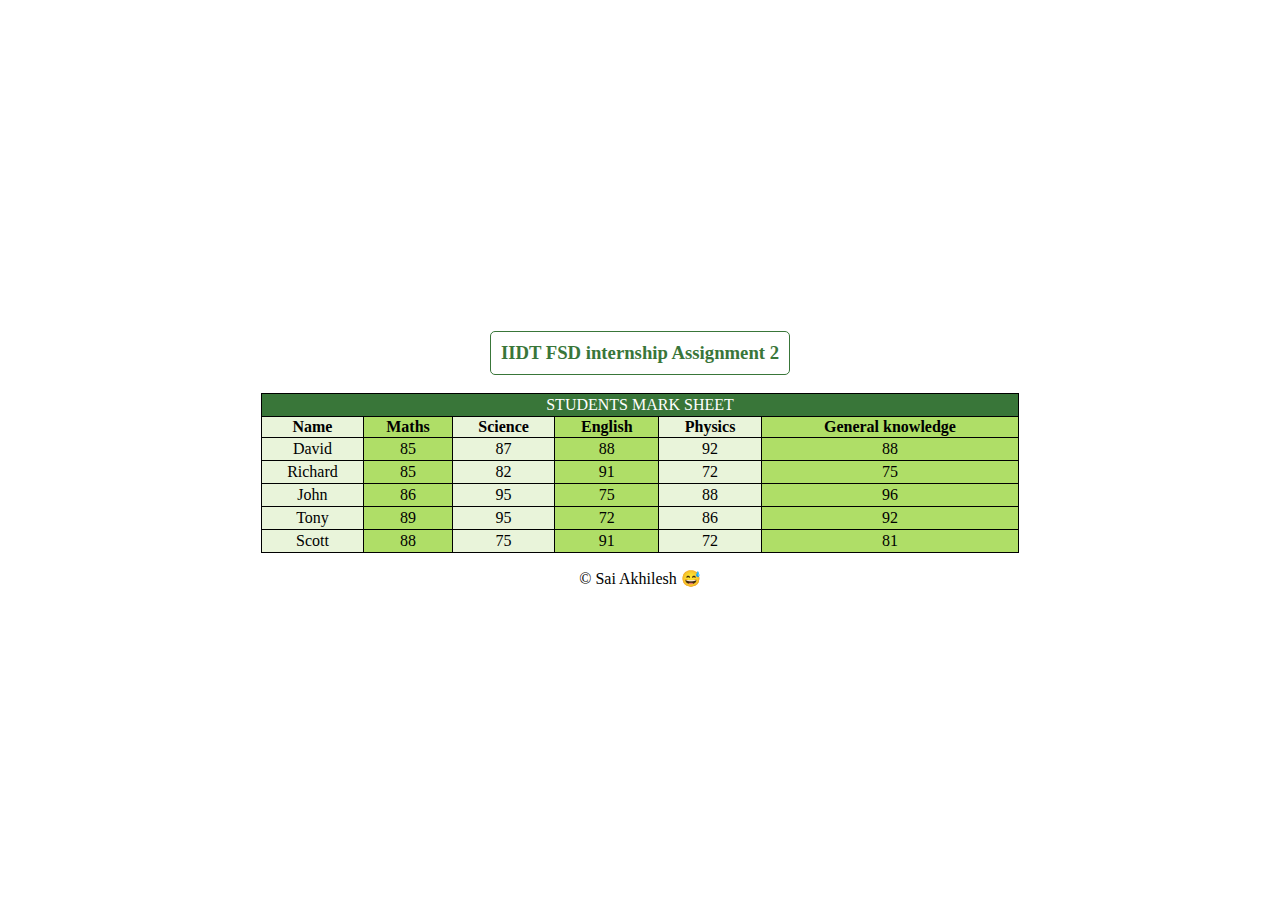
<file: IIDT FSD Assignment 1/index.html>
<!DOCTYPE html>
<html lang="en">
<head>
    <meta charset="UTF-8">
    <meta name="viewport" content="width=device-width, initial-scale=1.0">
    <title>IIDT FSD internship Assignment 2</title>
    <link rel="stylesheet" href="style.css">
</head>
<body>
    <div class="container">
        <h3>IIDT FSD internship Assignment 2</h3>
    <table style="width: 100%;">
        <td colspan="6" class="mainHeading" style="background-color: rgb(57, 118, 57);">
            STUDENTS MARK SHEET
        </td>
        <tr>
            <th>Name</th>
            <th>Maths</th>
            <th>Science</th>
            <th>English</th>
            <th>Physics</th>
            <th>General knowledge</th>
        </tr>


        <tr>
            <td>David</td>
            <td>85</td>
            <td>87</td>
            <td>88</td>
            <td>92</td>
            <td>88</td>
        </tr>

        <tr>
            <td>Richard</td>
            <td>85</td>
            <td>82</td>
            <td>91</td>
            <td>72</td>
            <td>75</td> 
        </tr>

        <tr>
            <td>John</td>
            <td>86</td>
            <td>95</td>
            <td>75</td>
            <td>88</td>
            <td>96</td>
        </tr>

        <tr>
            <td>Tony</td>
            <td>89</td>
            <td>95</td>
            <td>72</td>
            <td>86</td>
            <td>92</td> 
        </tr>

        <tr>
            <td>Scott</td>
            <td>88</td>
            <td>75</td>
            <td>91</td>
            <td>72</td>
            <td>81</td>
        </tr>
    </table>
    <p>&copy; Sai Akhilesh 😅</p>
    </div>
</body>
</html>
</file>
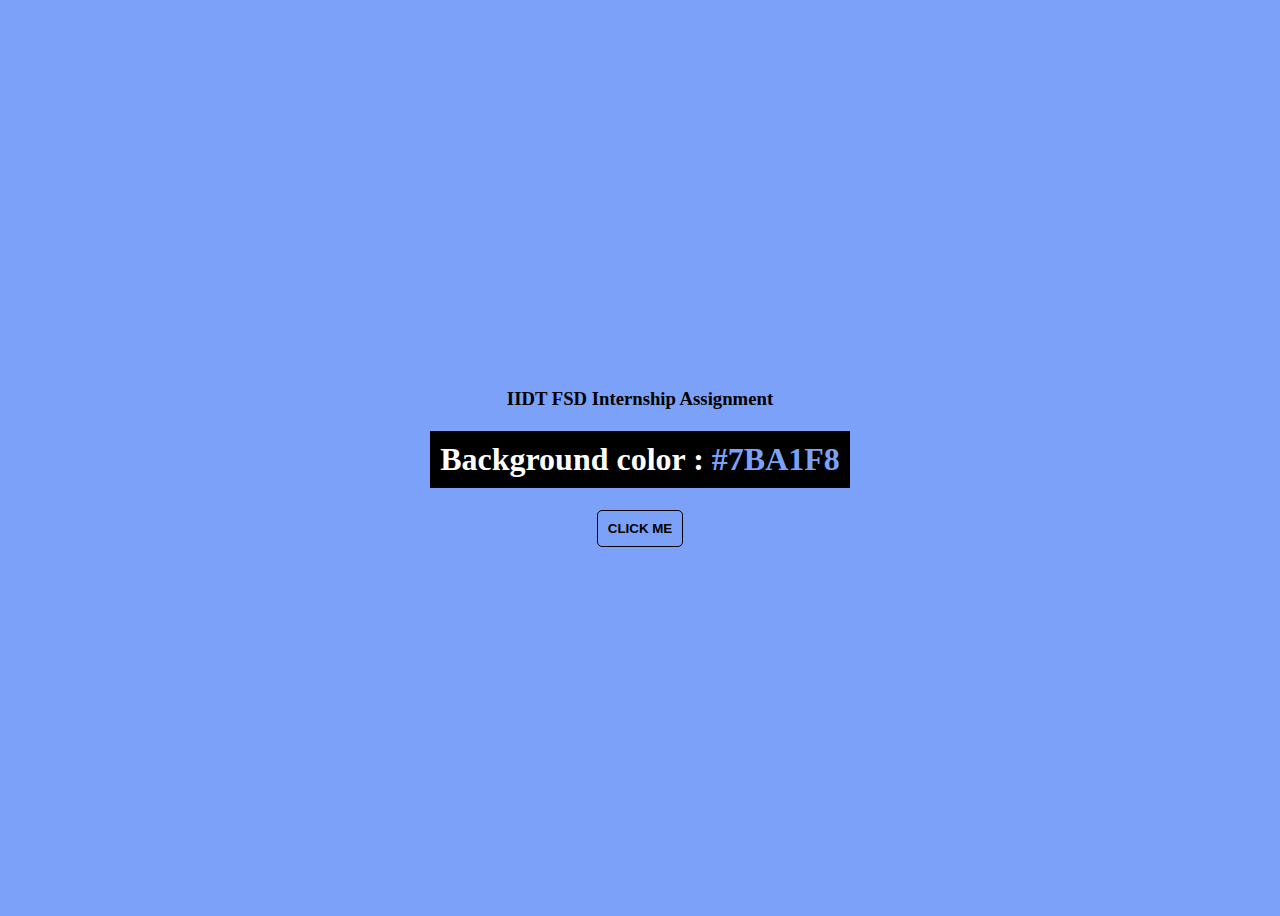
<file: IIDT FSD Assignment 2/index.html>
<!DOCTYPE html>
<html lang="en">
<head>
    <meta charset="UTF-8">
    <meta name="viewport" content="width=device-width, initial-scale=1.0">
    <title>Color Flipper Assignment</title>
    <link rel="stylesheet" href="style.css">
</head>
<body>
    <div class="container">
        <div class="box">
            <h3>IIDT FSD Internship Assignment</h3>
            <h1>Background color : <span>#7BA1F8</span></h1>
            <button onclick="fun()">CLICK ME</button>
        </div>
    </div>

<script src="script.js">
</script>
</body>
</html>
</file>
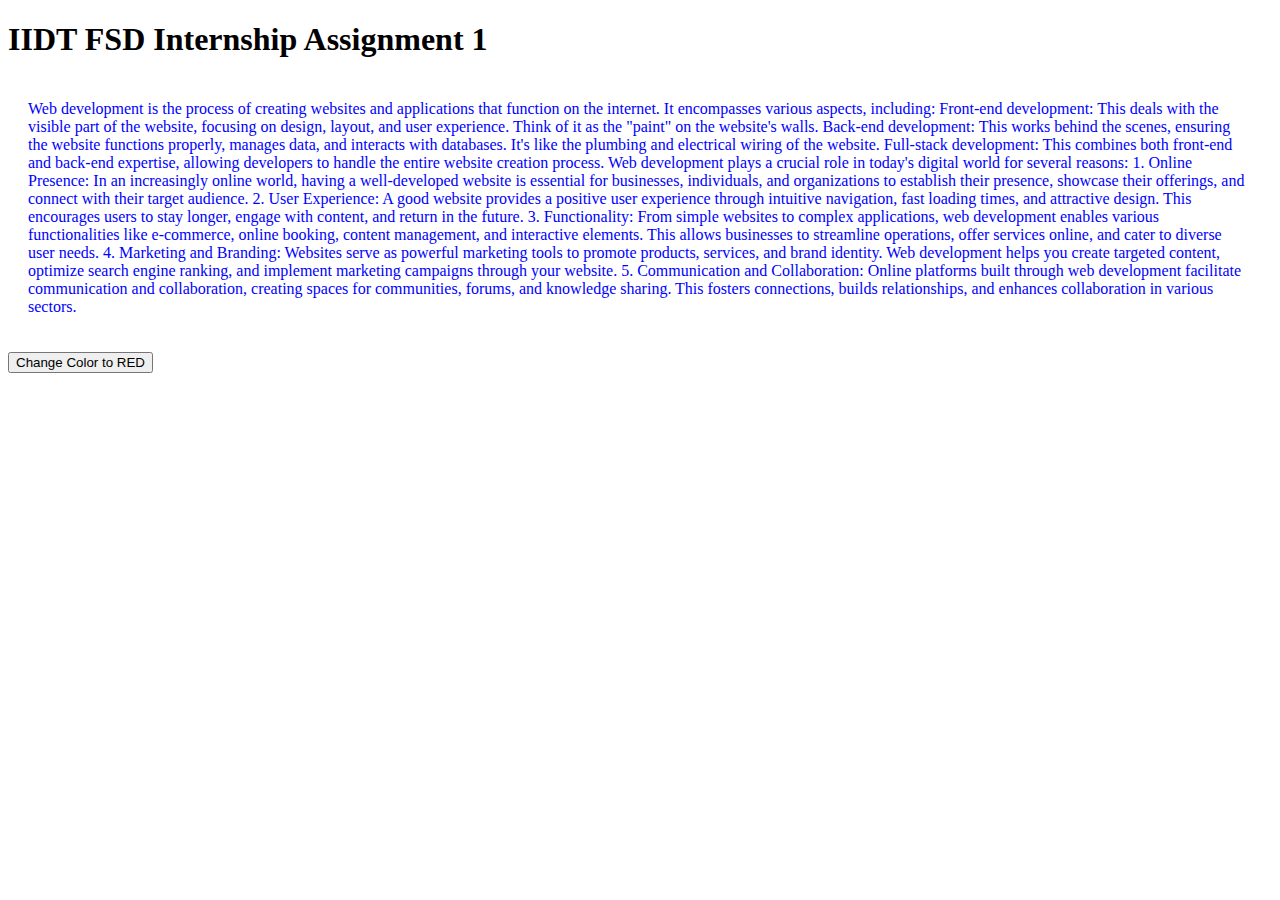
<file: IIDT FSD Internship Assignment/index.html>
<!DOCTYPE html>
<html lang="en">
<head>
    <meta charset="UTF-8">
    <meta name="viewport" content="width=device-width, initial-scale=1.0">
    <title>IIDT FSD Assignment 1</title>
    <link rel="stylesheet" href="./styles.css">
</head>
<body>
    <h1>IIDT FSD Internship Assignment 1</h1>
    <p class="para" id="para">
        Web development is the process of creating websites and applications that function on the internet. It encompasses various aspects, including:  Front-end development: This deals with the visible part of the website, focusing on design, layout, and user experience. Think of it as the "paint" on the website's walls.  Back-end development: This works behind the scenes, ensuring the website functions properly, manages data, and interacts with databases. It's like the plumbing and electrical wiring of the website.  Full-stack development: This combines both front-end and back-end expertise, allowing developers to handle the entire website creation process.  Web development plays a crucial role in today's digital world for several reasons:  1. Online Presence: In an increasingly online world, having a well-developed website is essential for businesses, individuals, and organizations to establish their presence, showcase their offerings, and connect with their target audience.  2. User Experience: A good website provides a positive user experience through intuitive navigation, fast loading times, and attractive design. This encourages users to stay longer, engage with content, and return in the future.  3. Functionality: From simple websites to complex applications, web development enables various functionalities like e-commerce, online booking, content management, and interactive elements. This allows businesses to streamline operations, offer services online, and cater to diverse user needs.  4. Marketing and Branding: Websites serve as powerful marketing tools to promote products, services, and brand identity. Web development helps you create targeted content, optimize search engine ranking, and implement marketing campaigns through your website.  5. Communication and Collaboration: Online platforms built through web development facilitate communication and collaboration, creating spaces for communities, forums, and knowledge sharing. This fosters connections, builds relationships, and enhances collaboration in various sectors.
    </p>
    <button onclick="fun()">Change Color to RED</button>
    <script src="./script.js"></script>
</body>
</html>
</file>
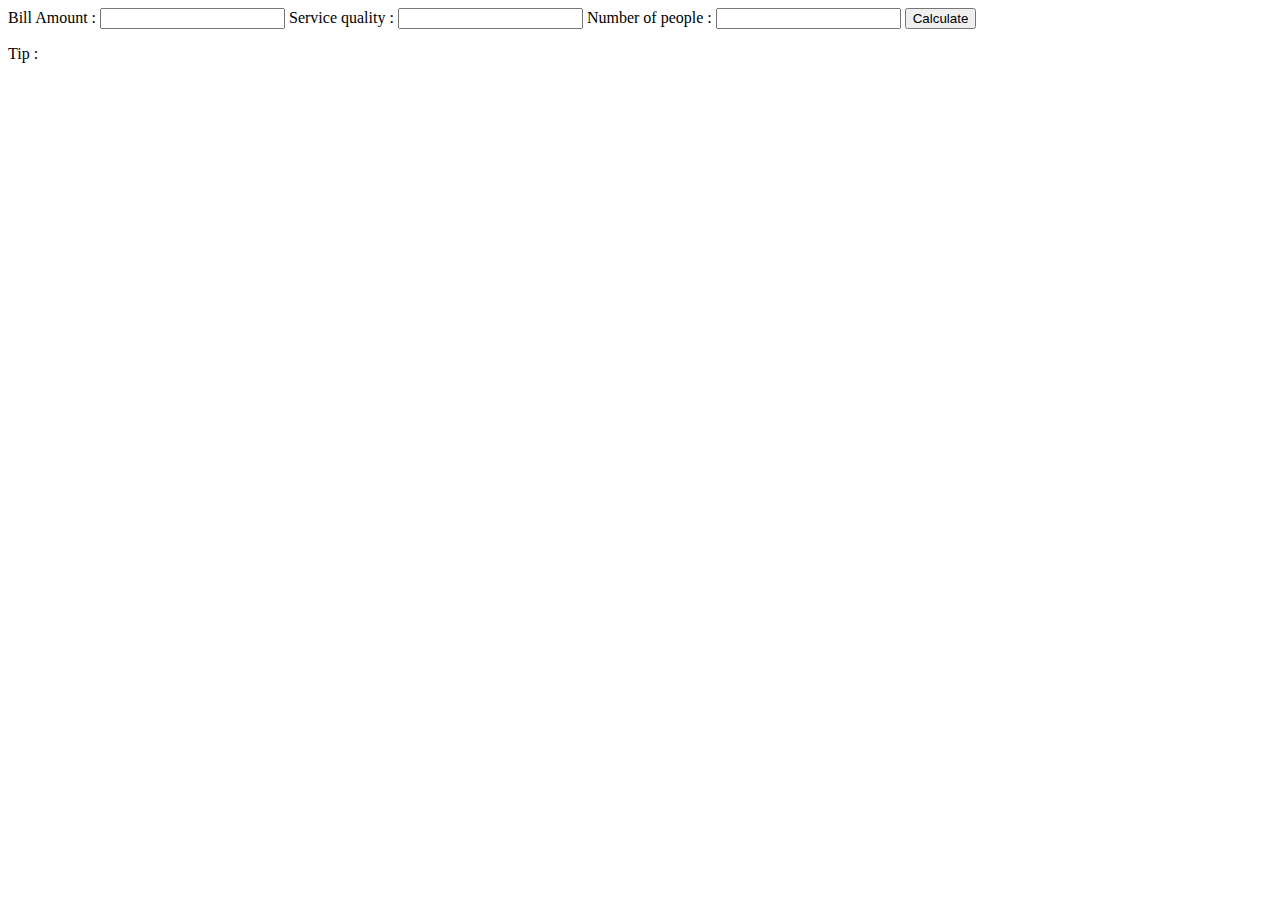
<file: IIDT GrandTest Assignment/tip calclulater/index.html>
<!DOCTYPE html>
<html lang="en">
<head>
    <meta charset="UTF-8">
    <meta name="viewport" content="width=device-width, initial-scale=1.0">
    <title>Document</title>

    <form action="">
        <span>Bill Amount : </span> <input type="text" id="input1">
        <span>Service quality : </span> <input type="text" id="input2">
        <span>Number of people : </span> <input type="text" id="input3">

        <button id="btn" onclick="fun()" type="button">Calculate</button>
        <p>Tip : </p>
        <p id="output"></p>
    </form>

</head>
<body>
    <script>
        const fun = () =>{
            const billAmout = document.getElementById("input1").value
            const serviceQuality = document.getElementById("input2").value
            const number_of_people = document.getElementById("input3").value
            const output = document.getElementById("output")
           output.innerText = (billAmout * (serviceQuality/100) / number_of_people)
            console.log(billAmout)
        }
    </script>
</body>
</html>
</file>
<file: IIDT FSD Assignment 1/style.css>
.container{
    display: flex;
    flex-direction: column;
    align-items: center;
    justify-content: center;
    height: 100vh;
    margin: 0 20%;
}



h3{
    text-align: center;
    color:rgb(57, 118, 57);
    border: 1px solid ;
    border-radius: 5px;
    padding: 10px;
}

table,td,th
{
    border: 1px solid black;
    border-collapse: collapse;
    text-align: center;
}

th:nth-child(even),td:nth-child(even){
    background-color: rgb(175, 222, 103);
    }
th:nth-child(odd),td:nth-child(odd)
{
    background-color: rgb(233, 244, 218);
}

td{
    height:20px;
    }
.mainHeading{
    text-align: center;
    color: white;
    }
</file>
<file: IIDT FSD Assignment 2/style.css>
body{
    background-color: #7BA1F8;
}
.container{
    display: flex;
    align-items: center;
    justify-content: center;
    height: 100vh;
}
.box{
    text-align: center;
}
h1{
    background-color: black;
    color: white;
    padding: 10px;
}
span{
    color: #7BA1F8;
}
button{
    background-color: transparent;
    padding: 10px;
    color: black;
    border: 1px solid black;
    border-radius: 5px;
    cursor: pointer;
    font-weight: bold;
}
button:hover{
    box-shadow: 1px 1px 3px black;
}
</file>
<file: IIDT FSD Internship Assignment/styles.css>
.para{
    color: blue;
    padding: 20px;
}
</file>
